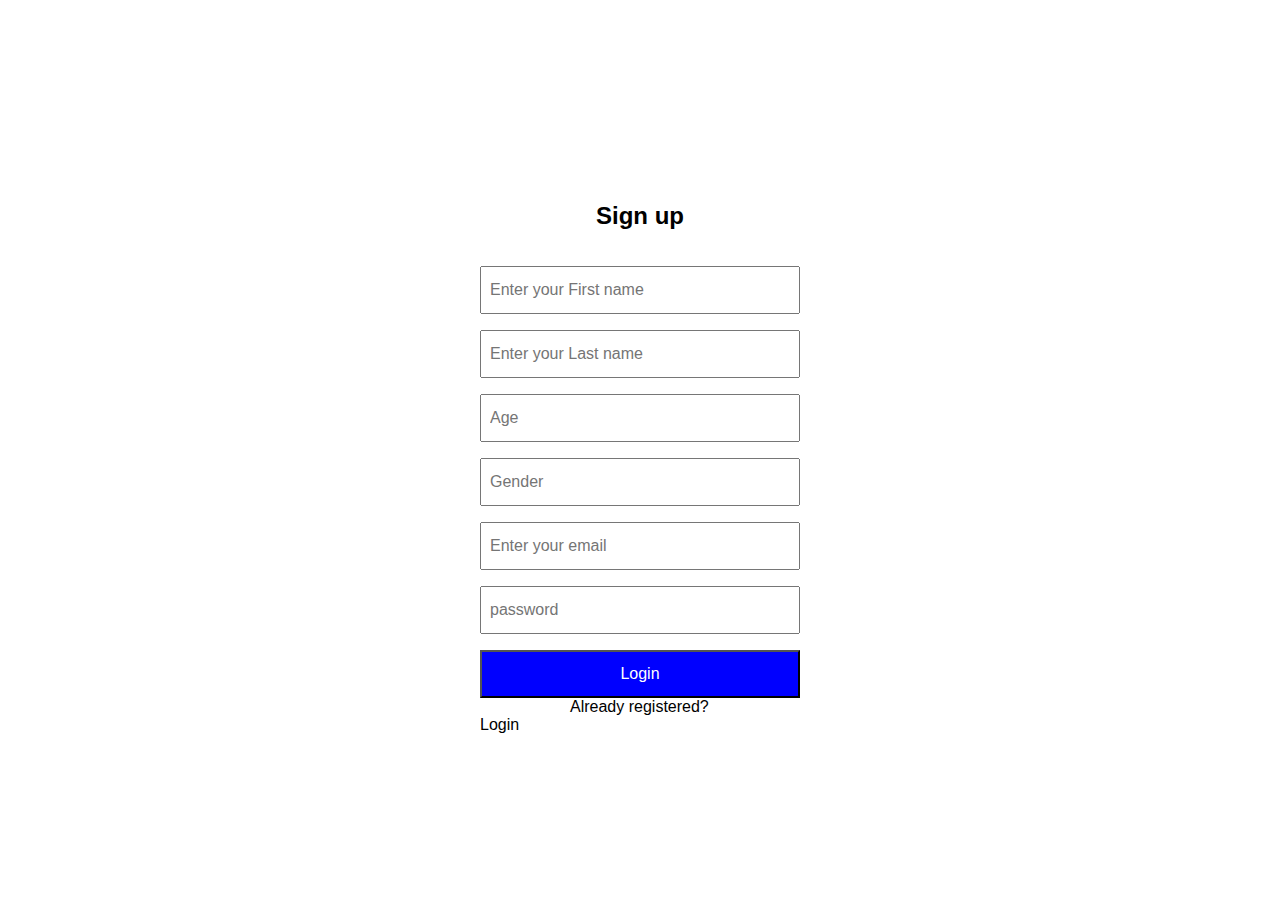
<file: index.html>
<!DOCTYPE html>
<html lang="en">
  <head>
    <meta charset="UTF-8" />
    <meta name="viewport" content="width=device-width, initial-scale=1.0" />
    <link rel="stylesheet" href="main.css" />
    <title>Document</title>
  </head>
  <body>
    <div class="sign-up">
      <h2>Sign up</h2>
      <form class="sign-up-form" action="">
        <input type="text" placeholder="Enter your First name" />
        <input type="text" placeholder="Enter your Last name" />
        <input type="text" placeholder="Age" />
        <input type="text" placeholder="Gender" />
        <input type="text" placeholder="Enter your email" />
        <input type="password" placeholder="password" />
        <button>Login</button>

        <div>
          <a href="login.html" class="register">Already registered? Login</a>
        </div>

      </form>
    </div>
  </body>
</html>
</file>
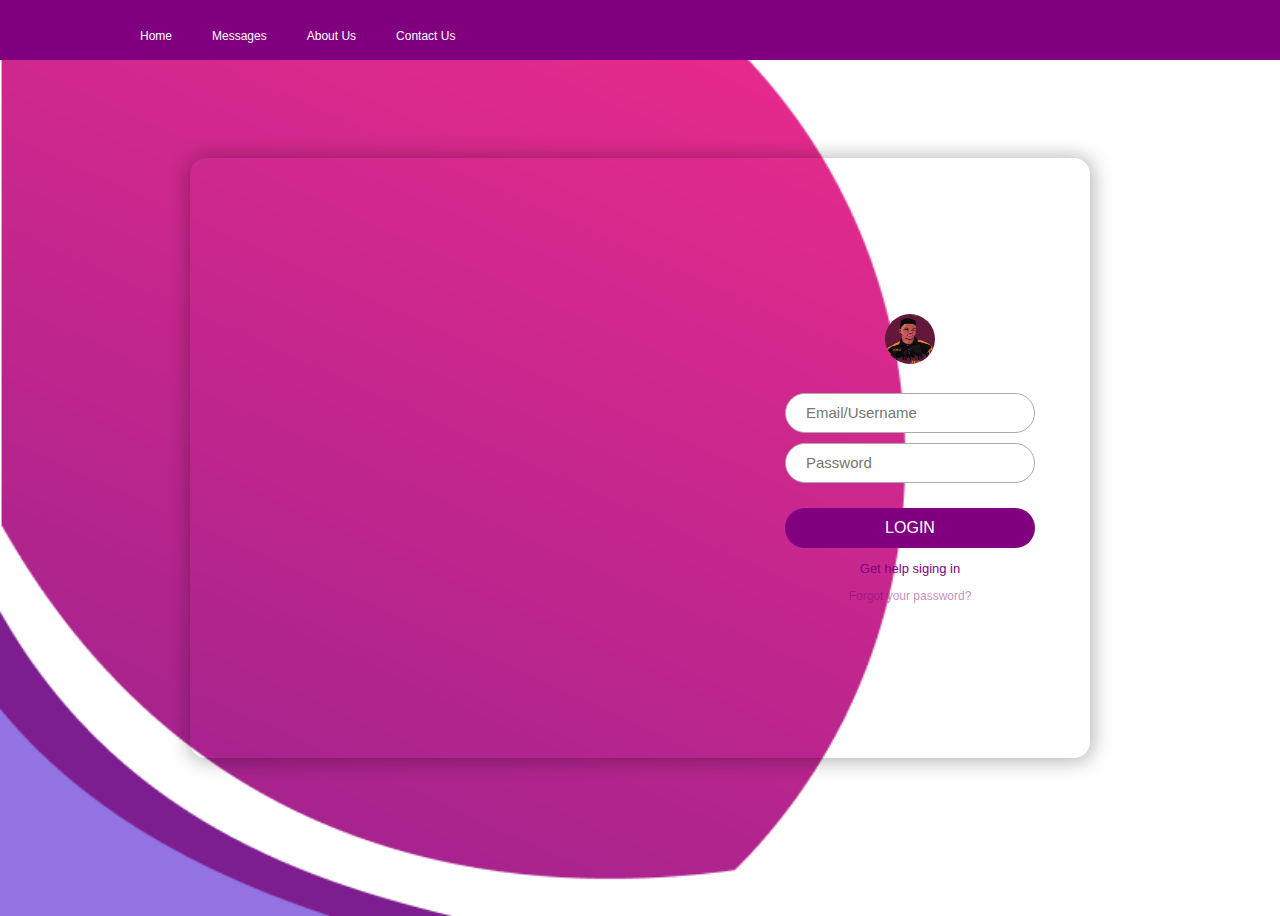
<file: Login.html>
<!DOCTYPE html>
<html lang="en">
  <head>
    <meta charset="UTF-8" />
    <meta name="viewport" content="width=device-width, initial-scale=1.0" />
    <link rel="stylesheet" href="login.css" />
    <title>Document</title>
  </head>
  <body>
    <!-- <div class="login-header">
      <h3>Welcome to Github classes </h3>
      <img src="images/login.jpg" alt="Login Image">
    </div> -->
    <header>
      <nav>
        <ul> <a href="#">Home</a></ul>
        <ul> <a href="#">Messages</a></ul>
        <ul> <a href="#">About Us</a></ul>
        <ul> <a href="#">Contact Us</a></ul>
      </nav>
    </header>
  

    <div class="login">
      <div class="box1"></div>
      <div class="box2">
        <img src="images/user.jpg" alt="" class="user_icon" />
        <input type="text" name="username" id="" placeholder="Email/Username" />
        <input type="text" name="password" id=""  placeholder="Password" inputmode="latin-prose"/>
        <button>LOGIN</button>
        <p>Get help siging in</p>
        <a href="#">Forgot your password?</a>
        
      </div>
    </div>
  </body>
</html>
</file>
<file: main.css>
body {
  font-family: Verdana, Geneva, Tahoma, sans-serif;
  color: #555555;
}

div {
  color: black;
  background-color: white;
}

.sign-up {
  display: flex;
  justify-content: center;
  align-items: center;
  min-height: 100vh;
  flex-direction: column;
}

input {
  display: block;
  height: 3em;
  width: 100%;
  margin: 1em 0;
  padding: 0.5em;
  font-size: 1em;
}

button {
  display: block;
  height: 3em;
  width: 100%;
  padding: 0.5em;
  font-size: 1em;
  background-color: blue;
  color: white;
}

form {
  width: 20em;
}

* {
  box-sizing: border-box;
}

a {
  color: black;
  text-decoration: none;
}

a:hover {
  color: blue;
}

.register {
  margin: 90px 90px 90px 90px;
  font-weight: normal;
}
</file>
<file: login.css>
body {
  font-family: 'Lucida Sans Unicode', 'Lucida Sans', 'Lucida Sans Regular',
    'Lucida Grande', Geneva, Verdana, sans-serif;
  min-height: 100vh;
  display: flex;
  justify-content: center;
  align-items: center;
  background-image: url("images/bg.png");
  background-size: cover;
  
}

header{
    position: absolute;
    top: 0;
    background-color:purple;
    left: 0;
    z-index: 10;
    width: 100%;
    display: flex;
    justify-content: space-between;
    color: white;
    padding: 10px 100px 0px;
    align-items: center;
}

header nav{
    display: flex;
}

header nav ul a{
  color: white;
}

a {
  color: black;
  text-decoration: none;
}

a:hover {
  color: green;
}

.login {
  max-width: 1000px;
  width: 70%;
  border-radius: 16px;
  display: flex;
  box-shadow: 1px 1px 20px 2px rgba(0, 0, 0, 0.3);
  background-size: cover;
  min-width: 900px;
  height: 600px
}

.box1 {
  width: 60%;
  background-color: transparent;
}

.box2 {
  width: 40%;
  display: flex;
  justify-content: center;
  align-items: center;
  flex-direction: column;
}

button {
  display: block;
  width: 250px;
  font-size: 16px;
  background-color: purple;
  margin-top: 20px;
  border-radius: 25px;
  padding: 5px;
  border: 0px;
  color: white;
  height: 40px;
}

button:hover {
  color: white;
  background-color: indigo;
}

input {
  display: block;
  margin: 5px;
  width: 250px;
  height: 40px;
  padding: 10px;
  padding-left: 20px;
  border-radius: 25px;
  border: 1px solid #aaaaaa;
  font-size: 15px;
}

input:focus {
  background-color: #2323;
}

.box {
  width: 100%;
  margin: auto;
}

.user_icon {
  width: 50px;
  height: 50px;
  border-radius: 50%;
  margin-bottom: 24px;
}

a {
  font-size: 12px;
  color: rgba(129, 0, 129, 0.479);
}

p {
  font-size: 13px;
  color: purple;
}

* {
  box-sizing: border-box;
}
</file>
